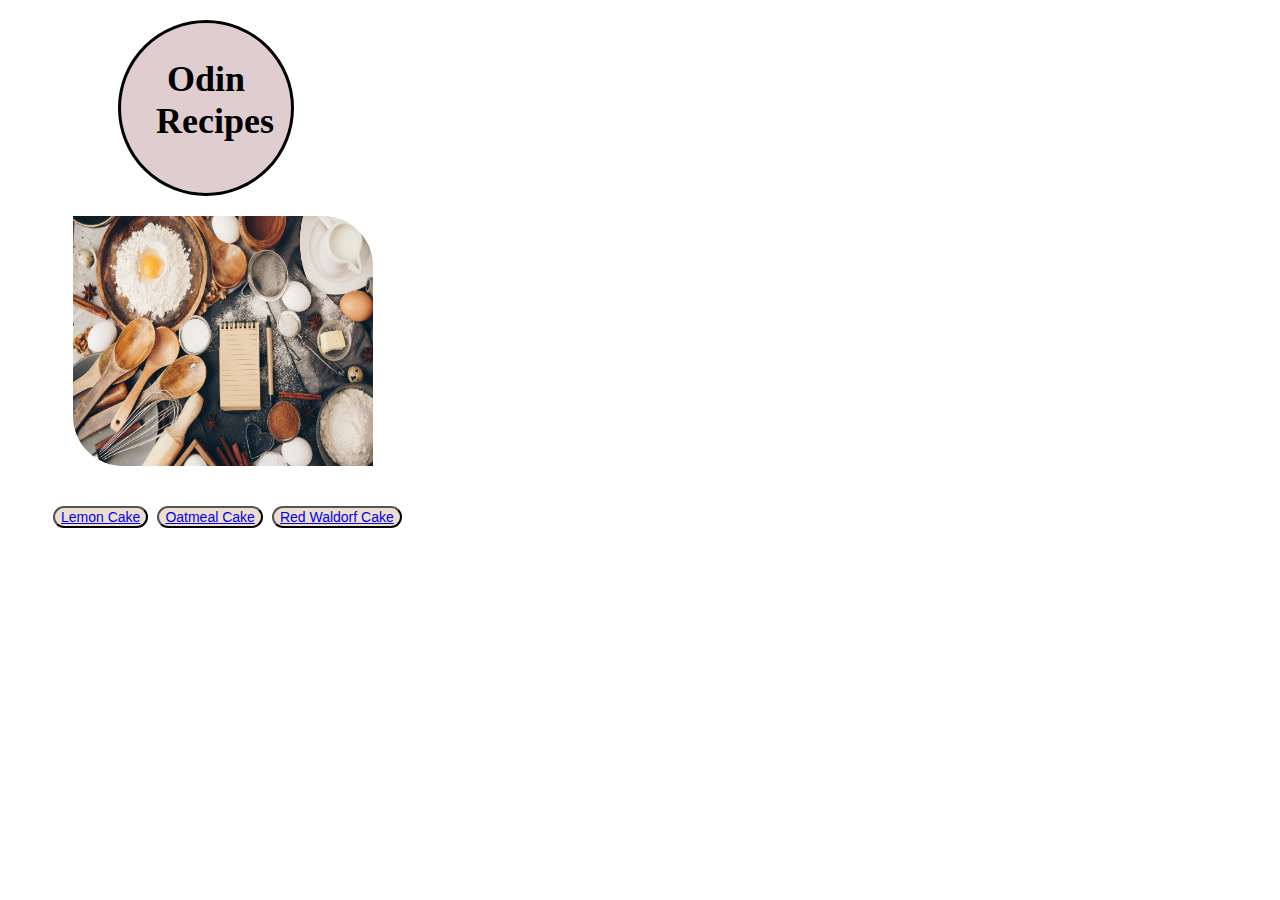
<file: index.html>
<!DOCTYPE html>
<html lang="en">
<head>
    <meta charset="UTF-8">
    <title>Odin Recipes</title>
    <link rel="stylesheet" href="styles.css">
</head>
<body>
    <h1 class="one">Odin Recipes</h1>
        <img src="images/baking.jpg" width="300" alt="A photo of a bunch of wood spoons, whisks, and ingredients such as flour and eggs">
            <ul>
                <button class="two"><li><a href="recipes/lemoncake.html">Lemon Cake</a></li></button>
                <button class="three"><li><a href="recipes/oatmealcake.html">Oatmeal Cake</a></li></button>
                <button class="four"><li><a href="recipes/redwaldorfcake.html">Red Waldorf Cake</a></li></button>
            </ul>
</body>
</html>
</file>
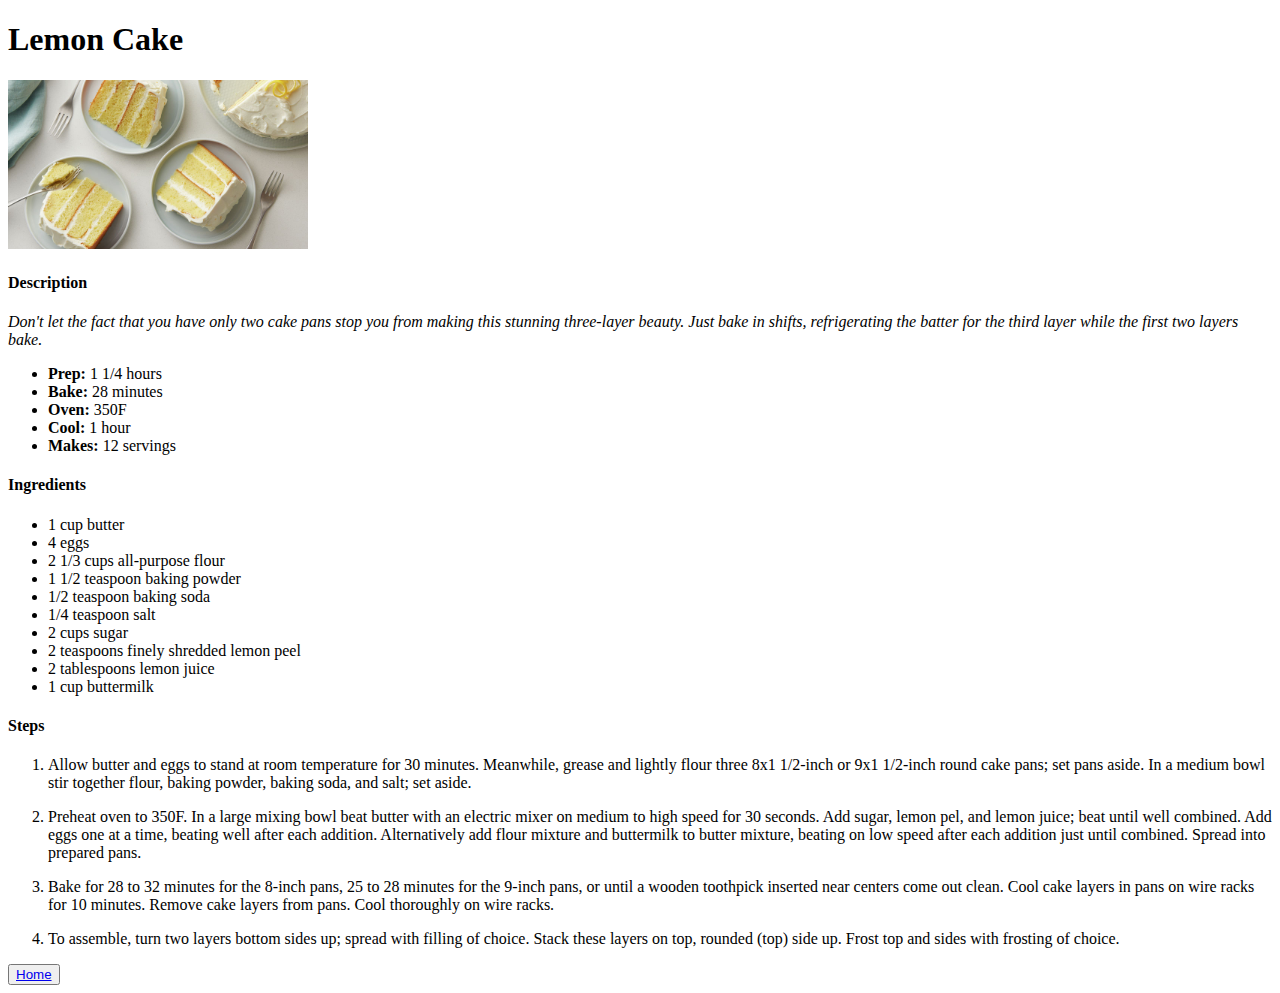
<file: recipes/lemoncake.html>
<!DOCTYPE html>
<html lang="en">
<head>
    <meta charset="UTF-8">
    <meta http-equiv="X-UA-Compatible" content="IE=edge">
    <meta name="viewport" content="width=device-width, initial-scale=1.0">
    <title>Lemon Cake</title>
</head>
<body>
    <h1>Lemon Cake</h1>
        <img src="../images/lemoncake.jpg" alt="Three sliced pieces of Lemon Cake  with frosting" width="300"> 
        <h4>Description</h4>
        <!-- Small description of the Cake -->
        <dl><em><p>Don't let the fact that you have only two cake pans stop
            you from making this stunning three-layer beauty.
            Just bake in shifts, refrigerating the batter for the third
            layer while the first two layers bake.
        </em></p></dl>
            <ul>
                <li><strong>Prep:</strong> 1 1/4 hours</li>
                <li><strong>Bake:</strong> 28 minutes</li>
                <li><strong>Oven:</strong> 350F</li>
                <li><strong>Cool:</strong> 1 hour</li>
                <li><strong>Makes:</strong> 12 servings</li>
            </ul>
        <h4>Ingredients</h4>
        <!-- All Needed Ingredients-->
            <ul>
                <li>1 cup butter</li>
                <li>4 eggs</li>
                <li>2 1/3 cups all-purpose flour</li>
                <li>1 1/2 teaspoon baking powder</li>
                <li>1/2 teaspoon baking soda</li>
                <li>1/4 teaspoon salt</li>
                <li>2 cups sugar</li>
                <li>2 teaspoons finely shredded lemon peel</li>
                <li>2 tablespoons lemon juice</li>
                <li>1 cup buttermilk</li>
            </ul>
        <h4>Steps</h4>
        <!--All Steps Needed to Make Recipe-->
            <ol>
                <li><p>Allow butter and eggs to stand at room temperature for 30 minutes. Meanwhile, 
                        grease and lightly flour three 8x1 1/2-inch or 9x1 1/2-inch round cake pans; 
                        set pans aside. In a medium bowl stir together flour, baking powder, baking soda, 
                        and salt; set aside.</p></li>
                <li><p>Preheat oven to 350F. In a large mixing bowl beat butter  with an electric mixer  
                        on medium to high speed for 30 seconds. Add sugar, lemon pel, and lemon juice; beat 
                        until well combined. Add eggs one at a time, beating well after each addition. 
                        Alternatively add flour mixture and buttermilk to butter mixture, beating on low speed 
                        after each addition just until combined. Spread into prepared pans.</p></li>                                        <li>Bake for 28 to 32 minutes for the 8-inch pans, 25 to 28 minutes for the 9-inch pans, or
                        until a wooden toothpick inserted near centers come out clean. Cool cake layers in pans
                        on wire racks for 10 minutes. Remove cake layers from pans. Cool thoroughly on wire racks.</li>
                <li><p>To assemble, turn two layers bottom sides up; spread with filling of choice. Stack these
                        layers on top, rounded (top) side up. Frost top and sides with frosting of choice.</p></li>
            </ol>
        <!-- Link Back to the Original Lists of Recipes-->
        <button><a href="https://lunaminori.github.io/odin-recipes/">Home</a></button>
</body>
</html>
</file>
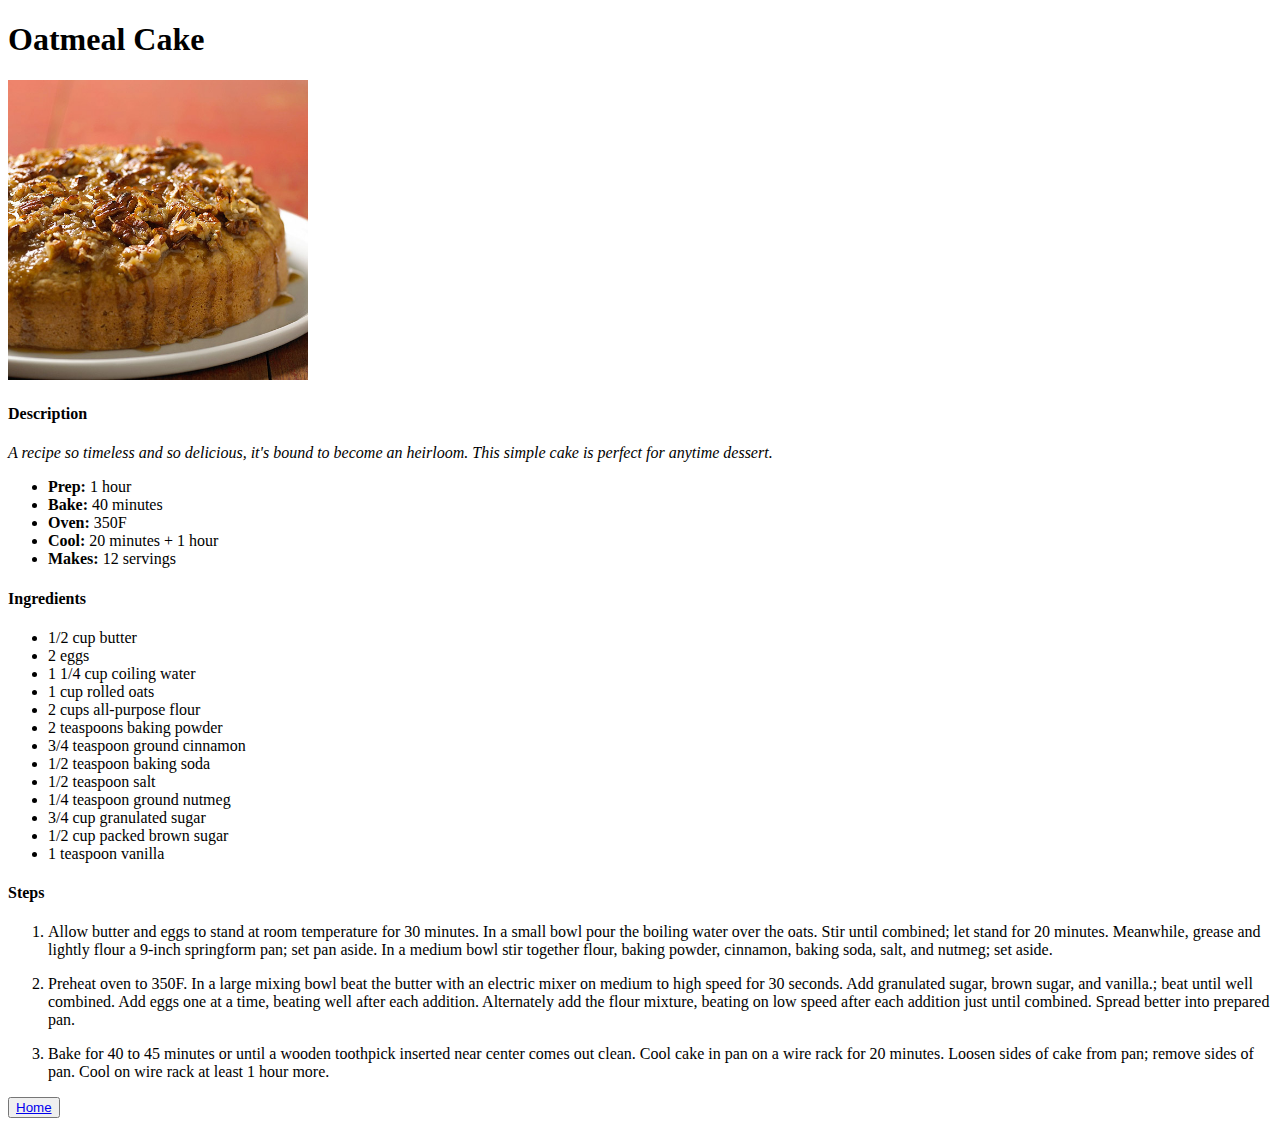
<file: recipes/oatmealcake.html>
<!DOCTYPE html>
<html lang="en">
<head>
    <meta charset="UTF-8">
    <meta http-equiv="X-UA-Compatible" content="IE=edge">
    <meta name="viewport" content="width=>, initial-scale=1.0">
    <title>Oatmeal Cake</title>
</head>
<body>
    <h1>Oatmeal Cake</h1>
        <img src="../images/oatmealcake.jpg" alt="Oatmeal Cake topped with Nuts" width="300">
        <h4>Description</h4>
        <!--Small Description of Oatmeal Cake-->
        <dl><em><p>A recipe so timeless and so delicious, it's bound to become an heirloom.
            This simple cake is perfect for anytime dessert.
        </p></em></dl>
            <ul>
                <li><strong>Prep:</strong> 1 hour</li>
                <li><strong>Bake:</strong> 40 minutes</li>
                <li><strong>Oven:</strong> 350F</li>
                <li><strong>Cool:</strong> 20 minutes + 1 hour</li>
                <li><strong>Makes:</strong> 12 servings</li>
            </ul>

        <h4>Ingredients</h4>
        <!--All Needed Ingredients-->
            <ul>
                <li>1/2 cup butter</li>
                <li>2 eggs</li>
                <li>1 1/4 cup coiling water</li>
                <li>1 cup rolled oats</li>
                <li>2 cups all-purpose flour</li>
                <li>2 teaspoons baking powder</li>
                <li>3/4 teaspoon ground cinnamon</li>
                <li>1/2 teaspoon baking soda</li>
                <li>1/2 teaspoon salt</li>
                <li>1/4 teaspoon ground nutmeg</li>
                <li>3/4 cup granulated sugar</li>
                <li>1/2 cup packed brown sugar</li>
                <li>1 teaspoon vanilla</li>
            </ul>
        <h4>Steps</h4>
        <!--All Steps Needed to Make Recipe-->
            <ol>
                <li><p>Allow butter and eggs to stand at room temperature  for 30 minutes. In a small bowl
                        pour the boiling water over the oats. Stir until combined; let stand for 20 minutes. Meanwhile,
                        grease and lightly flour a 9-inch springform pan; set pan aside. In a medium bowl stir together
                        flour, baking powder, cinnamon, baking soda, salt, and nutmeg; set aside.</p></li>
                <li><p>Preheat oven to 350F. In a large mixing bowl beat the butter with an electric mixer on
                        medium to high speed for 30 seconds. Add granulated sugar, brown sugar, and vanilla.; beat
                        until well combined. Add eggs one at a time, beating well after each addition. Alternately
                        add the flour mixture, beating on low speed after each addition just until combined. Spread
                        better into prepared pan.</p></li>
                <li><p>Bake for 40 to 45 minutes or until a wooden toothpick inserted near center comes out clean.
                        Cool cake in pan on a wire rack for 20 minutes. Loosen sides of cake from pan; remove sides of 
                        pan. Cool on wire rack at least 1 hour more. </p></li>       
            </ol>

        <!-- Link Back to the Original Lists of Recipes-->
        <button><a href="https://lunaminori.github.io/odin-recipes/">Home</a></button>

    </body>
</html>
</file>
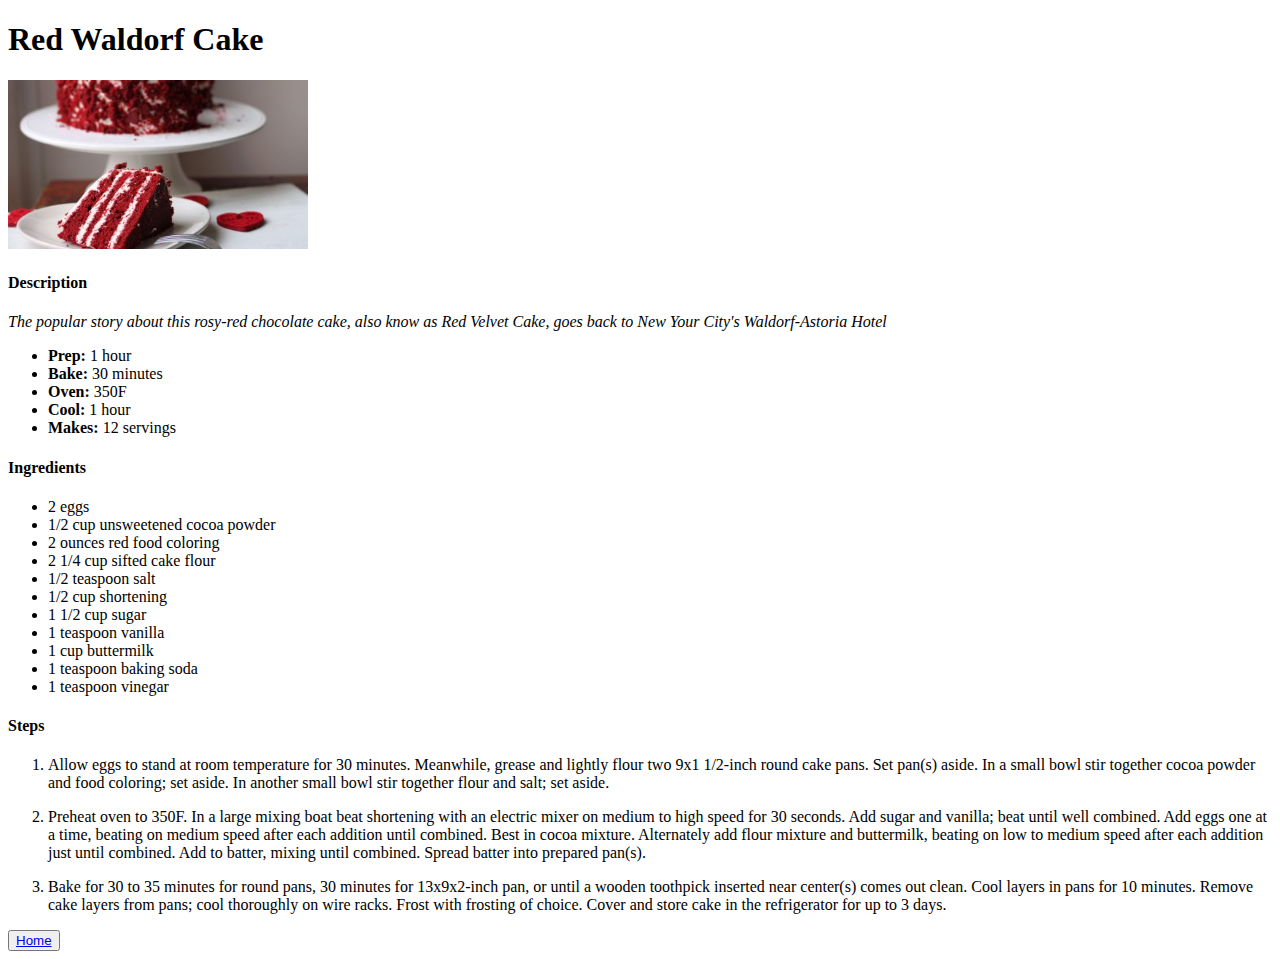
<file: recipes/redwaldorfcake.html>
<!DOCTYPE html>
<html lang="en">
<head>
    <meta charset="UTF-8">
    <meta http-equiv="X-UA-Compatible" content="IE=edge">
    <meta name="viewport" content="width=device-width, initial-scale=1.0">
    <title>Red Waldorf Cake</title>
</head>
<body>
    <h1>Red Waldorf Cake</h1>
    <img src="../images/redwaldorfcake.jpg" alt="Slice of Red Waldorf Cake with Icing" width="300">
    <h4>Description</h4>
        <!--Small Description of Red Waldorf Cake-->
        <dl><em><p>The popular story about this rosy-red chocolate cake, also know as Red Velvet Cake, goes back to
            New Your City's Waldorf-Astoria Hotel</p></em></dl>
        <ul>
            <li><strong>Prep:</strong> 1 hour</li>
            <li><strong>Bake:</strong> 30 minutes</li>
            <li><strong>Oven:</strong> 350F</li>
            <li><strong>Cool:</strong> 1 hour</li>
            <li><strong>Makes:</strong> 12 servings</li>
        </ul>
        <h4>Ingredients</h4>
        <!--All Needed Ingredients-->
            <ul>
                <li>2 eggs</li>
                <li>1/2 cup unsweetened cocoa powder</li>
                <li>2 ounces red food coloring</li>
                <li>2 1/4 cup sifted cake flour</li>
                <li>1/2 teaspoon salt</li>
                <li>1/2 cup shortening</li>
                <li>1 1/2 cup sugar</li>
                <li>1 teaspoon vanilla</li>
                <li>1 cup buttermilk</li>
                <li>1 teaspoon baking soda</li>
                <li>1 teaspoon vinegar</li>
            </ul>
        <h4>Steps</h4>
        <!--All Steps Need to Make Recipe-->
            <ol>
                <li><p>Allow eggs to stand at room temperature for 30 minutes. Meanwhile, grease and lightly flour two 9x1 1/2-inch round cake pans.
                        Set pan(s) aside. In a small bowl stir together cocoa powder and food coloring; set aside. In another small bowl stir together
                        flour and salt; set aside.</p></li>
                <li><p>Preheat oven to 350F. In a large mixing boat beat shortening  with an electric mixer  on medium to high  speed for 30 seconds.
                        Add sugar and vanilla; beat until  well combined. Add eggs one at a time, beating on medium speed after each addition until combined.
                        Best in cocoa mixture. Alternately add flour mixture and buttermilk, beating on low to medium speed after each addition just until 
                        combined. Add to batter, mixing until combined. Spread batter into prepared pan(s).</p></li>
                <li><p>Bake for 30 to 35 minutes for round pans, 30 minutes for 13x9x2-inch pan, or until  a wooden toothpick inserted near center(s) comes
                        out clean. Cool layers in pans for 10 minutes. Remove cake layers from pans; cool thoroughly on wire racks. Frost with frosting of choice.
                        Cover and store cake in the refrigerator for up to 3 days.</p></li>
            </ol>
        <!-- Link Back to the Original Lists of Recipes-->
        <button><a href="https://lunaminori.github.io/odin-recipes/">Home</a></button>

</body>
</html>
</file>
<file: styles.css>
.one {
    background-color: rgb(223, 205, 208);
    font-size: 36px;
    padding: 35px;
    border-radius: 100px;
    height: 100px;
    width: 100px;
    text-align: center;
    border: solid;
    margin: 20px 60px 0px 110px;
}

.two,
.three,
.four {
    background-color: rgb(236, 223, 207);
    color: black;
    font-size: 14px;
    font-family: Helvetica, "Times New Roman", sans-serif;
    display: inline-flex;
    margin: 0px 0px 0px 5px;
    list-style: none;
}
img {
    background-color: linear-gradient (linen, lightsteelblue);
    border-radius: 0 50px 0 50px;
    height: 250px;
    width: 300px;
    margin: 20px 0px 20px 65px;
}
button {
    border-radius: 50px;
    margin: 0px 5px 0 5px;
    list-style: none;
}
</file>
